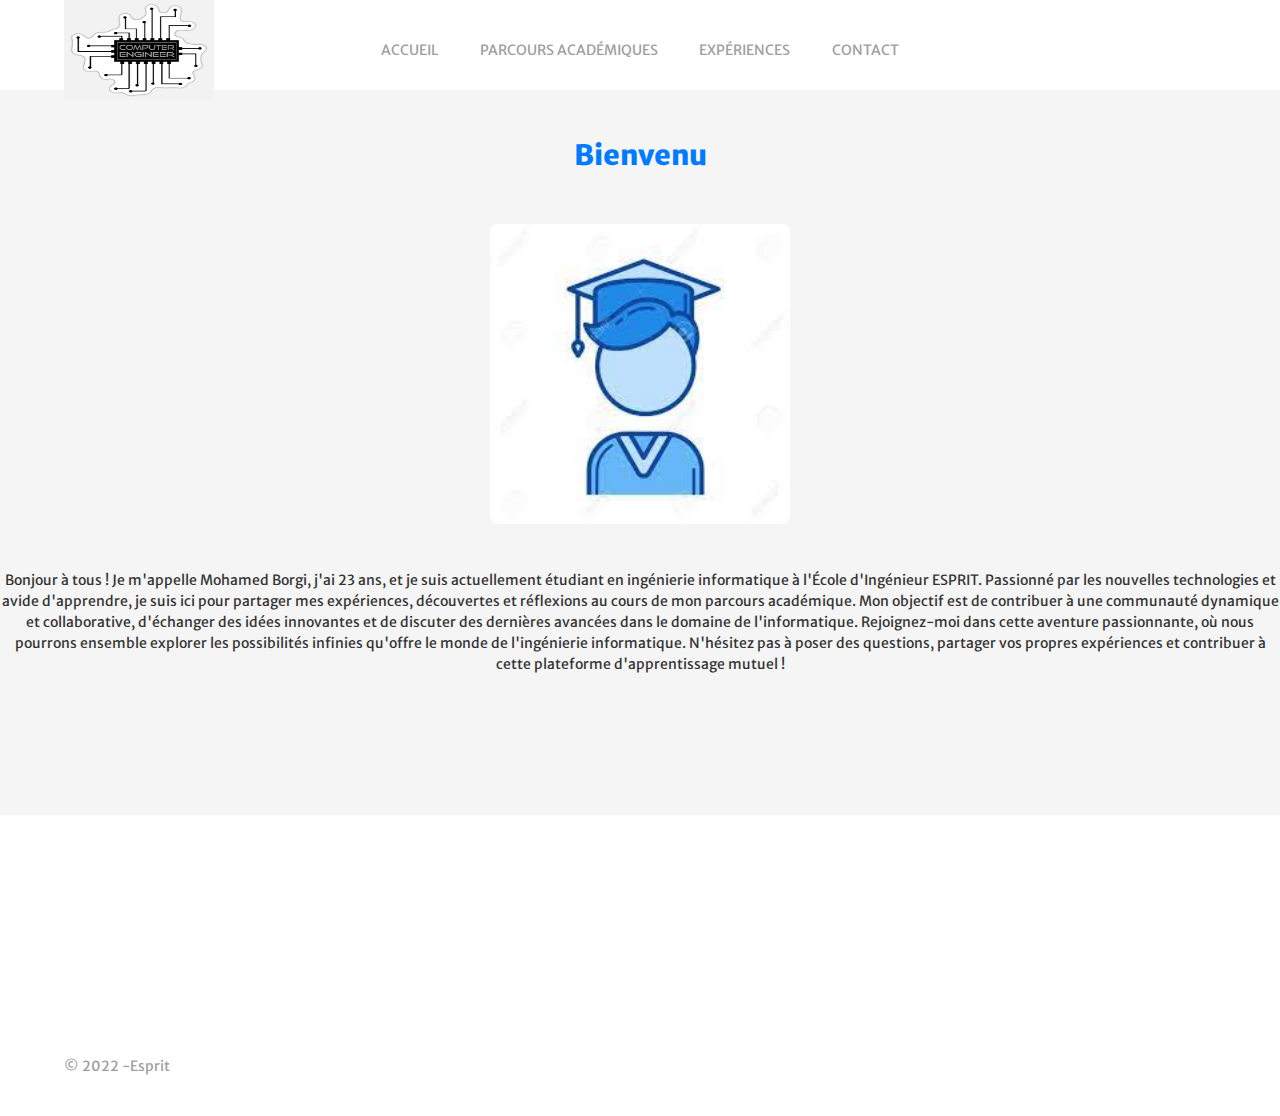
<file: index.html>
<!DOCTYPE html>
<html lang="en">
<head>
  <title>Personal</title>
  <link rel="stylesheet" href="css/main.css">
  <link rel="stylesheet" href="css/index.css">
</head>
<body>

	<!-- SECTION: Splashscreen -->
	<div class="splashscreen">
		<div class="preloader">
			<span class="preloader__text">Loading</span>
		</div>
	</div>
	<!-- END SECTION: Splashscreen -->
	
	<!-- SECTION: Intro -->
	<header class="header">
		<!-- SECTION: Navigation -->
	<div id="top" class="navigation">
		<div class="navigation__wrapper wrapper--large">
			<img src="img/logo.png" width="150" height="100">
			<nav class="navigation__container">
				<ul class="navigation__list">
					<li><a href="index.html">Accueil</a></li>
					<li><a href="parcoursAcademiques.html">Parcours académiques</a></li>
					<li><a href="experiences.html">Expériences</a></li>      			
        			<li><a href="contact.html">Contact</a>	</li>
				</ul>
			</nav>	
		</div>
	</div>
	<!-- END SECTION: Navigation -->
	</header>
	<br>
	<br>
	<br>
	<br>
	<!-- END SECTION: Intro -->
	<main role="main">
		<!-- SECTION: About -->
		<section class="about">
			<h2 class="about__heading title">Bienvenu</h2>
			<br>
			<img src="img/moi.jpg" alt="img2" width="300" height="100">
			<p>
				Bonjour à tous ! Je m'appelle Mohamed Borgi, j'ai 23 ans, et je suis actuellement étudiant en ingénierie informatique à l'École d'Ingénieur ESPRIT. Passionné par les nouvelles technologies et avide d'apprendre, je suis ici pour partager mes expériences, découvertes et réflexions au cours de mon parcours académique. Mon objectif est de contribuer à une communauté dynamique et collaborative, d'échanger des idées innovantes et de discuter des dernières avancées dans le domaine de l'informatique. Rejoignez-moi dans cette aventure passionnante, où nous pourrons ensemble explorer les possibilités infinies qu'offre le monde de l'ingénierie informatique. N'hésitez pas à poser des questions, partager vos propres expériences et contribuer à cette plateforme d'apprentissage mutuel !</p>
		</section>
		<!-- END SECTION: About -->
		<br>
		<br>
		<br>
		<br>
		<br>
		<br>
		<br>
		<br>
		<br>
	</main>
	<!-- SECTION: Footer -->
	<footer class="footer">
		<div class="footer__wrapper wrapper--large">
			<p class="footer__copyright no-margin">&copy; 2022 -Esprit</p>
			
		</div>
	</footer>
	<!-- END SECTION: Footer -->

	<script src="https://ajax.googleapis.com/ajax/libs/jquery/2.2.4/jquery.min.js"></script>
	<script src="js/functions-min.js"></script>

</body>
</html>
</file>
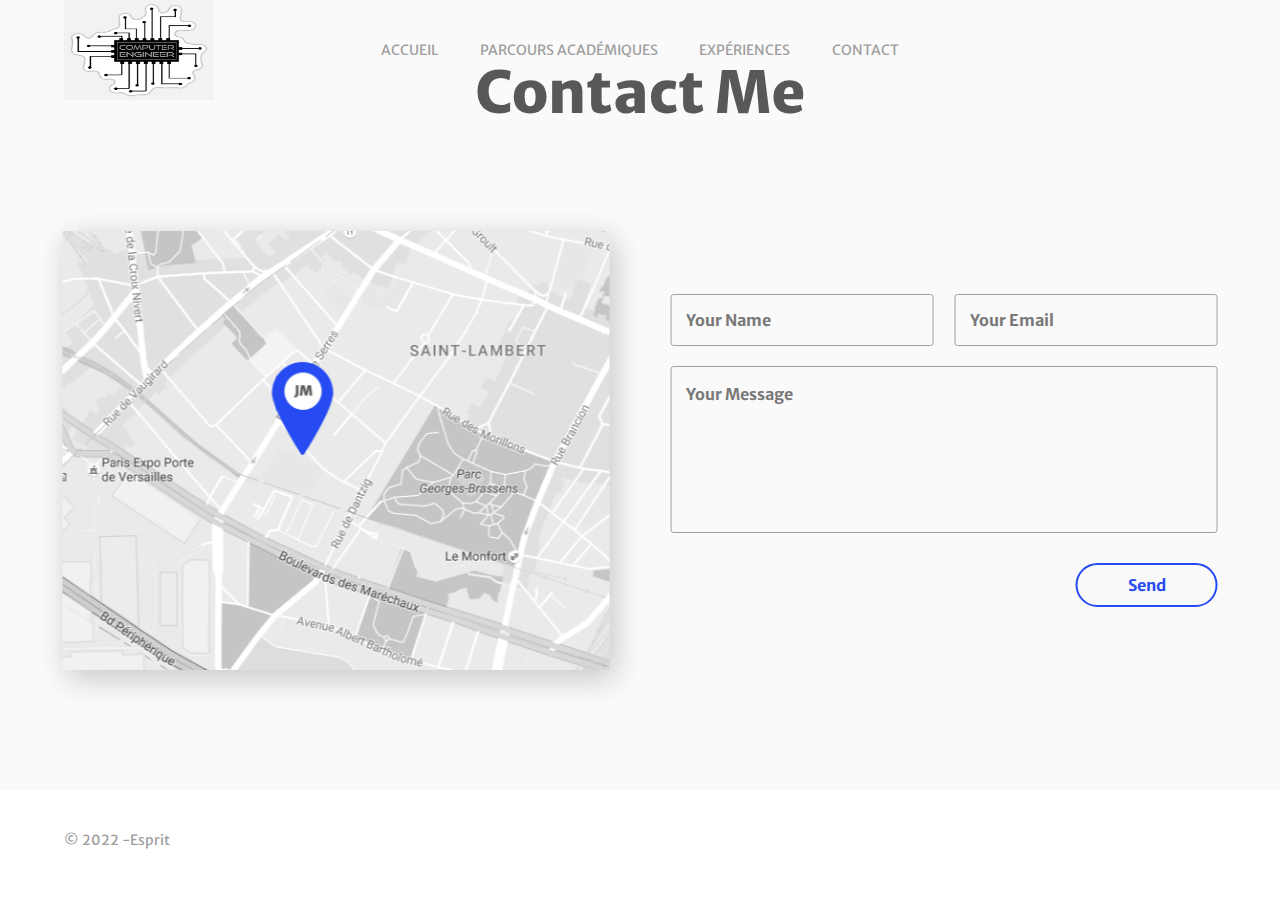
<file: contact.html>
<!DOCTYPE html>
<html lang="en">

<head>
    <title>Contact</title>
    <link rel="stylesheet" href="css/main.css">
</head>

<body>

    <!-- SECTION: Splashscreen -->
    <div class="splashscreen">
        <div class="preloader">
            <span class="preloader__text">Loading</span>
        </div>
    </div>
    <!-- END SECTION: Splashscreen -->

    <!-- SECTION: Intro -->
    <header class="header">
        <!-- SECTION: Navigation -->
        <div id="top" class="navigation">
            <div class="navigation__wrapper wrapper--large">
                <img src="img/logo.png" width="150" height="100">
                <nav class="navigation__container">
                    <ul class="navigation__list">
                        <li><a href="index.html">Accueil</a></li>
                        <li><a href="parcoursAcademiques.html">Parcours académiques</a></li>
                        <li><a href="experiences.html">Expériences</a></li>
                        <li><a href="contact.html">Contact</a> </li>
                    </ul>
                </nav>
            </div>
        </div>
        <!-- END SECTION: Navigation -->
    </header>
    <!-- END SECTION: Intro -->
    <main role="main">

        <!-- SECTION: Contact -->
        <section id="contact" class="contact">
            <h2 class="contact__heading title">Contact Me</h2>
            <div class="contact__wrapper wrapper--large">
                <div class="contact__visual">
                    <img src="img/contact-visual.png">
                </div>
                <!-- Simple form setup: formspree.io -->
                <form id="contactForm" class="contact__form">
                    <input class="contact__form-el contact__form-el--name" type="text" placeholder="Your Name"
                        spellcheck="false">
                    <input class="contact__form-el contact__form-el--email" type="email" placeholder="Your Email"
                        spellcheck="false">
                    <textarea class="contact__form-el contact__form-el--message" placeholder="Your Message"></textarea>
                    <input class="contact__form-el contact__form-el--submit" type="submit" value="Send">
                </form>
            </div>
        </section>
        <!-- END SECTION: Contact -->
    </main>
    <!-- SECTION: Footer -->
    <footer class="footer">
        <div class="footer__wrapper wrapper--large">
            <p class="footer__copyright no-margin">&copy; 2022 -Esprit</p>
        </div>
    </footer>
    <!-- END SECTION: Footer -->

    <script src="https://ajax.googleapis.com/ajax/libs/jquery/2.2.4/jquery.min.js"></script>
    <script src="js/functions-min.js"></script>
    <script src="js/contact-validation.js"></script>

</body>

</html>
</file>
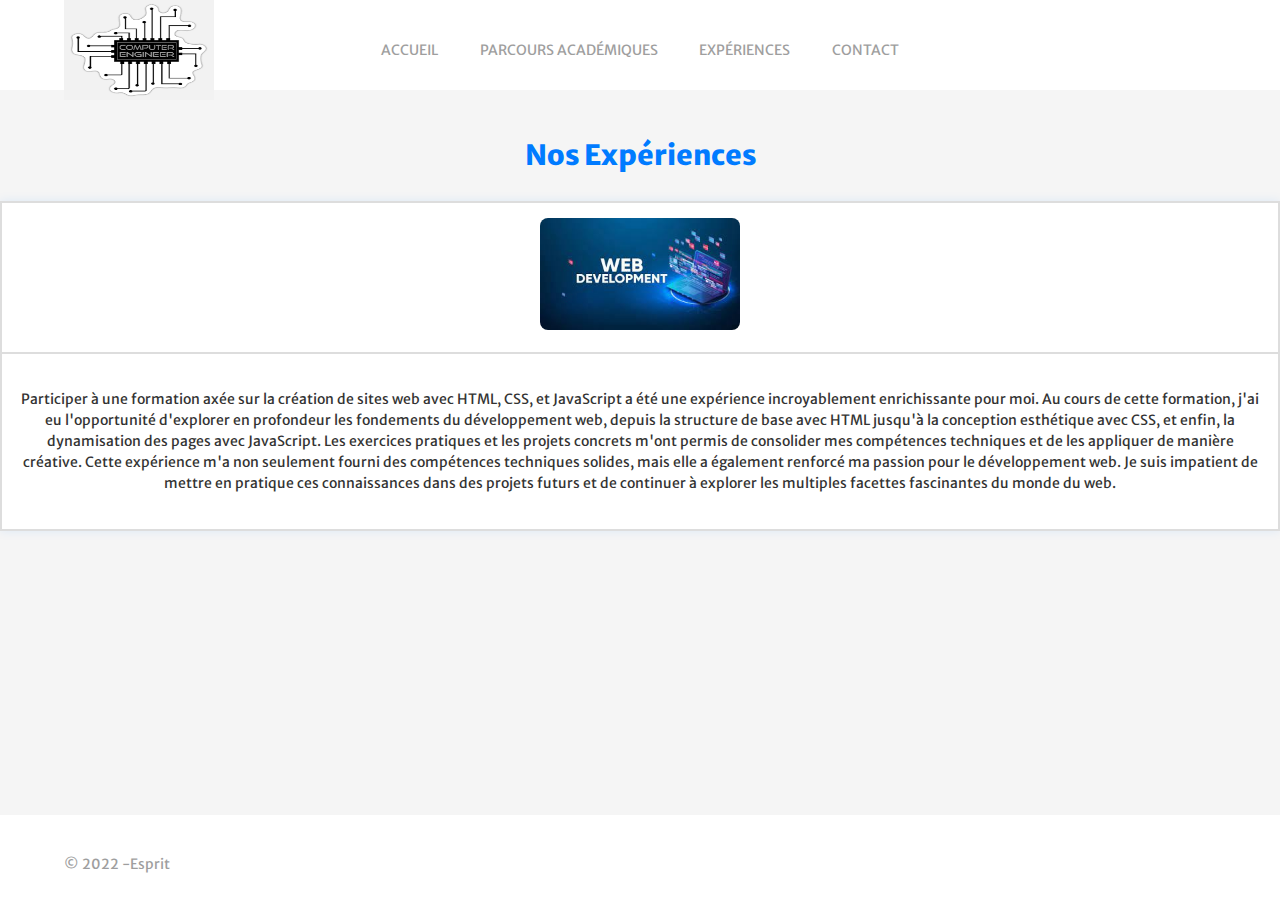
<file: experiences.html>
<!DOCTYPE html>
<html lang="en">
<head>
  <title>Expériences</title>
  <link rel="stylesheet" href="css/main.css">
  <link rel="stylesheet" href="css/experiences.css">
</head>
<body>

	<!-- SECTION: Splashscreen -->
	<div class="splashscreen">
		<div class="preloader">
			<span class="preloader__text">Loading</span>
		</div>
	</div>
	<!-- END SECTION: Splashscreen -->
	
	<!-- SECTION: Intro -->
	<header class="header">
		<!-- SECTION: Navigation -->
	<div id="top" class="navigation">
		<div class="navigation__wrapper wrapper--large">
			<img src="img/logo.png"  width="150" height="100">
			<nav class="navigation__container">
				<ul class="navigation__list">
					<li><a href="index.html">Accueil</a></li>
					<li><a href="parcoursAcademiques.html">Parcours académiques</a></li>
					<li><a href="experiences.html">Expériences</a></li>      			
        			<li><a href="contact.html">Contact</a>	</li>
				</ul>
			</nav>	
		</div>
	</div>
	<!-- END SECTION: Navigation -->
	</header>
    <br>
    <br>
    <br>
    <br>
	<!-- END SECTION: Intro -->
	<main role="main">
		<!-- SECTION: About -->
		<section class="about">
            <h2 class="about__heading title">Nos Expériences</h2>
            <table border="2">
                <tr>
                    <th><img src="img/web.jpg" alt="img2" width="200" height="100"></th>
                </tr>
                <tr>
                    
                    <td><p>Participer à une formation axée sur la création de sites web avec HTML, CSS, et JavaScript a été une expérience incroyablement enrichissante pour moi. Au cours de cette formation, j'ai eu l'opportunité d'explorer en profondeur les fondements du développement web, depuis la structure de base avec HTML jusqu'à la conception esthétique avec CSS, et enfin, la dynamisation des pages avec JavaScript. Les exercices pratiques et les projets concrets m'ont permis de consolider mes compétences techniques et de les appliquer de manière créative. Cette expérience m'a non seulement fourni des compétences techniques solides, mais elle a également renforcé ma passion pour le développement web. Je suis impatient de mettre en pratique ces connaissances dans des projets futurs et de continuer à explorer les multiples facettes fascinantes du monde du web.</p></td>
                </tr>
            </table>
		</section>
		<!-- END SECTION: About -->
		</main>
	<!-- SECTION: Footer -->
	<footer class="footer">
		<div class="footer__wrapper wrapper--large">
			<p class="footer__copyright no-margin">&copy; 2022 -Esprit</p>
			
		</div>
	</footer>
	<!-- END SECTION: Footer -->

	<script src="https://ajax.googleapis.com/ajax/libs/jquery/2.2.4/jquery.min.js"></script>
	<script src="js/functions-min.js"></script>

</body>
</html>
</file>
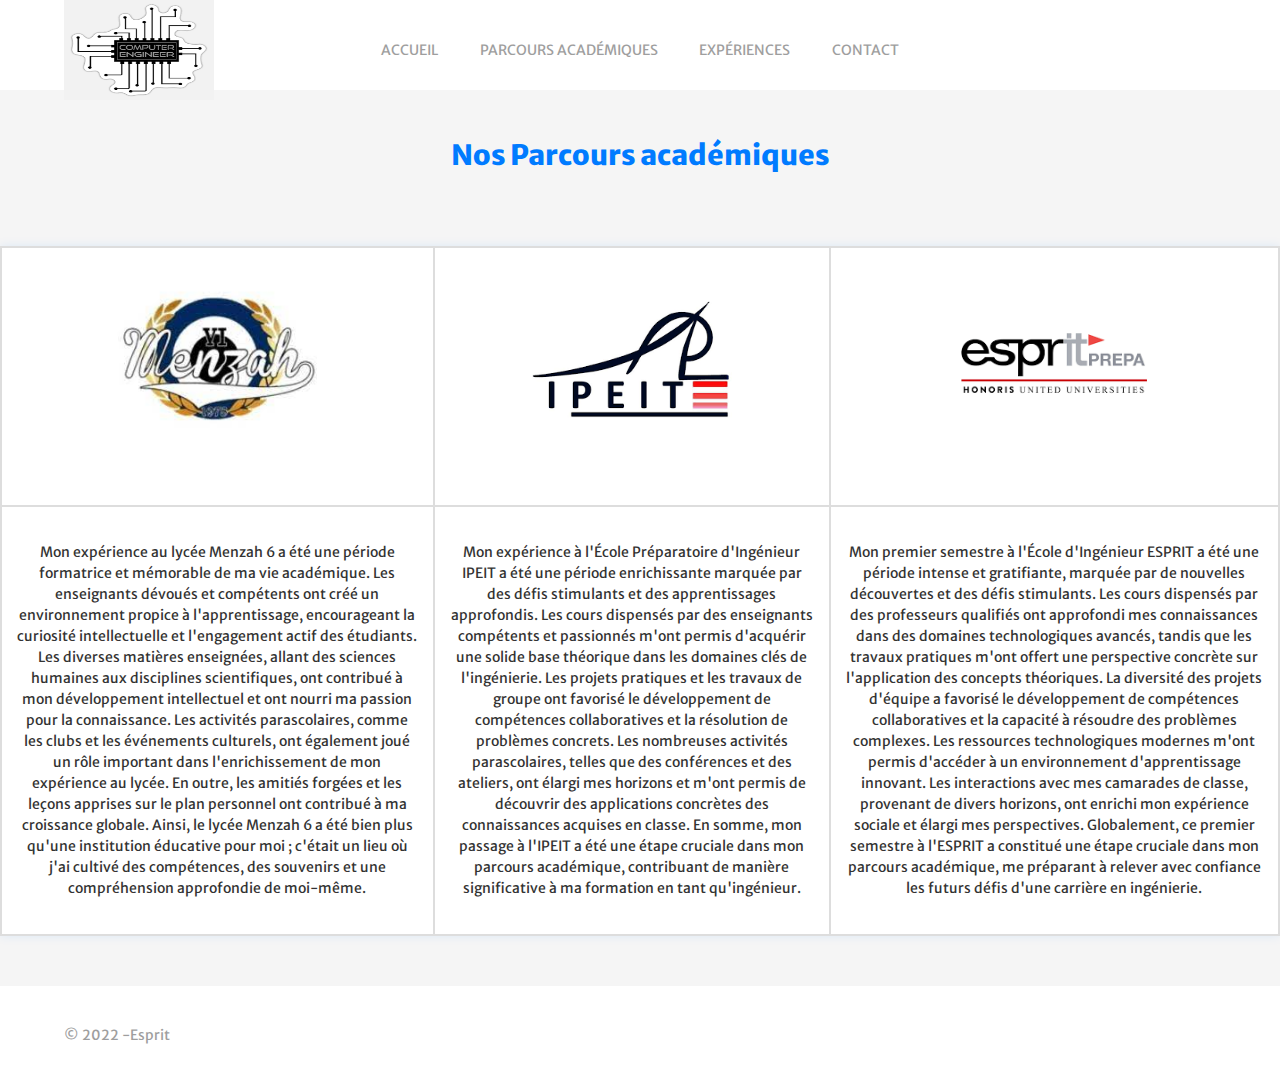
<file: parcoursAcademiques.html>
<!DOCTYPE html>
<html lang="en">
<head>
  <title>Parcours Academiques</title>
  <link rel="stylesheet" href="css/main.css">
  <link rel="stylesheet" href="css/parcoursAcademiques.css">
</head>
<body>

	<!-- SECTION: Splashscreen -->
	<div class="splashscreen">
		<div class="preloader">
			<span class="preloader__text">Loading</span>
		</div>
	</div>
	<!-- END SECTION: Splashscreen -->
	
	<!-- SECTION: Intro -->
	<header class="header">
		<!-- SECTION: Navigation -->
	<div id="top" class="navigation">
		<div class="navigation__wrapper wrapper--large">
			<img src="img/logo.png"  width="150" height="100">
			<nav class="navigation__container">
				<ul class="navigation__list">
					<li><a href="index.html">Accueil</a></li>
					<li><a href="parcoursAcademiques.html">Parcours académiques</a></li>
					<li><a href="experiences.html">Expériences</a></li>      			
        			<li><a href="contact.html">Contact</a>	</li>
				</ul>
			</nav>	
		</div>
	</div>
	<!-- END SECTION: Navigation -->
	</header>
	<!-- END SECTION: Intro -->
	<br>
    <br>
    <br>
    <br>
	<main role="main">
		<section id="work" class="work">
			<h2 class="work__heading title">Nos Parcours académiques</h2>

        <br>
		<br>
		<table>
            <tr>
                <th><img src="img/menzah6.jpg" alt="img1" width="200" height="100"></th>
                <th><img src="img/ipeit.png" alt="img2" width="200" height="100"></th>
                <th><img src="img/esprit.png" alt="img3" width="200" height="100"></th>
            </tr>
            <tr>
                <td><p>Mon expérience au lycée Menzah 6 a été une période formatrice et mémorable de ma vie académique. Les enseignants dévoués et compétents ont créé un environnement propice à l'apprentissage, encourageant la curiosité intellectuelle et l'engagement actif des étudiants. Les diverses matières enseignées, allant des sciences humaines aux disciplines scientifiques, ont contribué à mon développement intellectuel et ont nourri ma passion pour la connaissance. Les activités parascolaires, comme les clubs et les événements culturels, ont également joué un rôle important dans l'enrichissement de mon expérience au lycée. En outre, les amitiés forgées et les leçons apprises sur le plan personnel ont contribué à ma croissance globale. Ainsi, le lycée Menzah 6 a été bien plus qu'une institution éducative pour moi ; c'était un lieu où j'ai cultivé des compétences, des souvenirs et une compréhension approfondie de moi-même.</p></td>
                <td><p>Mon expérience à l'École Préparatoire d'Ingénieur IPEIT a été une période enrichissante marquée par des défis stimulants et des apprentissages approfondis. Les cours dispensés par des enseignants compétents et passionnés m'ont permis d'acquérir une solide base théorique dans les domaines clés de l'ingénierie. Les projets pratiques et les travaux de groupe ont favorisé le développement de compétences collaboratives et la résolution de problèmes concrets. Les nombreuses activités parascolaires, telles que des conférences et des ateliers, ont élargi mes horizons et m'ont permis de découvrir des applications concrètes des connaissances acquises en classe. En somme, mon passage à l'IPEIT a été une étape cruciale dans mon parcours académique, contribuant de manière significative à ma formation en tant qu'ingénieur.</p></td>
                <td><p>Mon premier semestre à l'École d'Ingénieur ESPRIT a été une période intense et gratifiante, marquée par de nouvelles découvertes et des défis stimulants. Les cours dispensés par des professeurs qualifiés ont approfondi mes connaissances dans des domaines technologiques avancés, tandis que les travaux pratiques m'ont offert une perspective concrète sur l'application des concepts théoriques. La diversité des projets d'équipe a favorisé le développement de compétences collaboratives et la capacité à résoudre des problèmes complexes. Les ressources technologiques modernes m'ont permis d'accéder à un environnement d'apprentissage innovant. Les interactions avec mes camarades de classe, provenant de divers horizons, ont enrichi mon expérience sociale et élargi mes perspectives. Globalement, ce premier semestre à l'ESPRIT a constitué une étape cruciale dans mon parcours académique, me préparant à relever avec confiance les futurs défis d'une carrière en ingénierie.</p></td>

            </tr>
        </table>
		</section>
		<!-- END SECTION: About -->
		</main>
	<!-- SECTION: Footer -->
	<footer class="footer">
		<div class="footer__wrapper wrapper--large">
			<p class="footer__copyright no-margin">&copy; 2022 -Esprit</p>
			
		</div>
	</footer>
	<!-- END SECTION: Footer -->

	<script src="https://ajax.googleapis.com/ajax/libs/jquery/2.2.4/jquery.min.js"></script>
	<script src="js/functions-min.js"></script>

</body>
</html>
</file>
<file: css/index.css>
.about {
    text-align: center;
    padding: 50px 0;
    background-color: #f5f5f5;
}

.about__heading {
    color: #007BFF;
    font-size: 2em;
    margin-bottom: 30px;
}

.about img {
    max-width: 100%;
    height: auto;
    border-radius: 8px;
    margin-bottom: 20px;
}

.about p {
    margin-top: 20px;
    line-height: 1.5;
    color: #333;
}
</file>
<file: css/experiences.css>
.about {
    text-align: center;
    padding: 50px 0;
    background-color: #f5f5f5;
}

.about__heading {
    color: #007BFF;
    font-size: 2em;
    margin-bottom: 30px;
}


.about table {
    margin: 0 auto;
    border-collapse: collapse;
    background-color: #fff;
    box-shadow: 0 0 10px rgba(0, 123, 255, 0.1);
}

.about th, .about td {
    padding: 15px;
    border: 2px solid #ddd;
}

.about img {
    max-width: 100%;
    height: auto;
    border-radius: 8px;
}


.about p {
    margin-top: 20px;
    line-height: 1.5;
    color: #333;
}
</file>
<file: css/parcoursAcademiques.css>
.work {
    text-align: center;
    padding: 50px 0;
    background-color: #f5f5f5;
}

.work__heading {
    color: #007BFF;
    font-size: 2em;
    margin-bottom: 30px;
}


.work table {
    margin: 0 auto;
    border-collapse: collapse;
    background-color: #fff;
    box-shadow: 0 0 10px rgba(0, 123, 255, 0.1);
}

.work th, .work td {
    padding: 15px;
    border: 2px solid #ddd;
}

.work img {
    max-width: 100%;
    height: auto;
    border-radius: 8px;
    margin-bottom: 20px;
}


.work p {
    margin-top: 20px;
    line-height: 1.5;
    color: #333;
}
</file>
<file: css/main.css>
/*! normalize.css v3.0.2 | MIT License | git.io/normalize */@import 'https://fonts.googleapis.com/css?family=Allura|Merriweather+Sans:400,700,800';html{font-family:sans-serif;-ms-text-size-adjust:100%;-webkit-text-size-adjust:100%}body{margin:0}article,aside,details,figcaption,figure,footer,header,hgroup,main,menu,nav,section,summary{display:block}audio,canvas,progress,video{display:inline-block;vertical-align:baseline}audio:not([controls]){display:none;height:0}[hidden],template{display:none}a{background-color:transparent}a:active,a:hover{outline:0}abbr[title]{border-bottom:1px dotted}b,strong{font-weight:bold}dfn{font-style:italic}h1{font-size:2em;margin:0.67em 0}mark{background:#ff0;color:#000}small{font-size:80%}sub,sup{font-size:75%;line-height:0;position:relative;vertical-align:baseline}sup{top:-0.5em}sub{bottom:-0.25em}img{border:0}svg:not(:root){overflow:hidden}figure{margin:1em 40px}hr{box-sizing:content-box;height:0}pre{overflow:auto}code,kbd,pre,samp{font-family:monospace, monospace;font-size:1em}button,input,optgroup,select,textarea{color:inherit;font:inherit;margin:0}button{overflow:visible}button,select{text-transform:none}button,html input[type="button"],input[type="reset"],input[type="submit"]{-webkit-appearance:button;cursor:pointer}button[disabled],html input[disabled]{cursor:default}button::-moz-focus-inner,input::-moz-focus-inner{border:0;padding:0}input{line-height:normal}input[type="checkbox"],input[type="radio"]{box-sizing:border-box;padding:0}input[type="number"]::-webkit-inner-spin-button,input[type="number"]::-webkit-outer-spin-button{height:auto}input[type="search"]{-webkit-appearance:textfield;box-sizing:content-box}input[type="search"]::-webkit-search-cancel-button,input[type="search"]::-webkit-search-decoration{-webkit-appearance:none}fieldset{border:1px solid #c0c0c0;margin:0 2px;padding:0.35em 0.625em 0.75em}legend{border:0;padding:0}textarea{overflow:auto}optgroup{font-weight:bold}table{border-collapse:collapse;border-spacing:0}td,th{padding:0}body{background-color:#fff;font-size:14px;line-height:1.6;font-family:"Merriweather Sans",sans-serif;color:#9e9e9e;-webkit-font-smoothing:antialiased;-webkit-text-size-adjust:100%;overflow-x:hidden}.gigantic,.huge,.large,.bigger,.big,h1,h2,h3,h4,h5,h6{color:#222;font-weight:bold}.gigantic{font-size:110px;line-height:1.09;letter-spacing:-2px}.huge,h1{font-size:68px;line-height:1.05;letter-spacing:-1px}.large,h2{font-size:42px;line-height:1.14}.bigger,h3{font-size:26px;line-height:1.38}.big,h4{font-size:22px;line-height:1.38}.small,small{font-size:10px;line-height:1.2}p{margin:0 0 20px 0}em{font-style:italic}strong{font-weight:bold}hr{border:solid #ddd;border-width:1px 0 0;clear:both;margin:10px 0 30px;height:0}::-moz-selection{background:#FFF498}::selection{background:#FFF498}img::-moz-selection{background:transparent}img::selection{background:transparent}body{-webkit-tap-highlight-color:#FFF498}.no-margin{margin:0}.no-padding{padding:0}a{display:inline-block;color:#2046f2;text-decoration:none}ul,ol{margin:0;padding:0;list-style:none}input,textarea{outline:none}.bold{font-weight:700}.italic{font-style:italic}.wrapper,.wrapper--small,.wrapper--large{position:relative;max-width:90%;height:100%;margin:0 auto}.wrapper--small{width:980px}.wrapper--large{width:1170px}.splashscreen{position:fixed;top:0;left:0;display:-webkit-box;display:-webkit-flex;display:-ms-flexbox;display:flex;width:100%;height:100%;-webkit-box-align:center;-webkit-align-items:center;-ms-flex-align:center;align-items:center;-webkit-box-pack:center;-webkit-justify-content:center;-ms-flex-pack:center;justify-content:center;background-color:#fff;z-index:100;-webkit-transition:opacity .4s .4s;transition:opacity .4s .4s}.splashscreen--is-hidden{opacity:0}.splashscreen--is-hidden .preloader{opacity:0}.preloader{position:relative;width:200px;height:150px;-webkit-transition:opacity .4s;transition:opacity .4s}.preloader::before{content:"";position:absolute;top:0;left:0;right:45px;bottom:0;border:10px solid #2046f2;-webkit-animation:fadeInOut 1.6s linear infinite;animation:fadeInOut 1.6s linear infinite}.preloader__text{position:absolute;top:50%;right:0;-webkit-transform:translateY(-50%);transform:translateY(-50%);padding:10px 0;color:#585858;font-size:32px;font-weight:800;background-color:#fff}.logo{color:#585858;font-size:34px;font-weight:800;text-transform:uppercase}.transform-link{font-weight:700}.transform-link::after{content:"";display:block;width:100%;height:1px;background-color:#2046f2;-webkit-transition:-webkit-transform .2s ease-out;transition:-webkit-transform .2s ease-out;transition:transform .2s ease-out;transition:transform .2s ease-out, -webkit-transform .2s ease-out}.transform-link:hover::after{-webkit-transform:translateY(3px) scaleY(3);transform:translateY(3px) scaleY(3)}.button,button,input[type="submit"],input[type="reset"],input[type="button"]{display:inline-block;padding:5px 25px;color:#2046f2;font-weight:700;text-decoration:none;background-color:transparent;border-radius:25px;border:2px solid #2046f2;cursor:pointer;-webkit-transition:.2s all ease-in-out;transition:.2s all ease-in-out}.button:hover,.button:active,.button:focus,button:hover,button:active,button:focus,input[type="submit"]:hover,input[type="submit"]:active,input[type="submit"]:focus,input[type="reset"]:hover,input[type="reset"]:active,input[type="reset"]:focus,input[type="button"]:hover,input[type="button"]:active,input[type="button"]:focus{color:#6882f6;border-color:#6882f6}.blurb--framed{padding:15px 0;background-color:#fafafa}.blurb__heading{margin:0 0 15px 0;color:#585858;font-size:58px;font-weight:800}.blurb__copy{font-weight:700}.blurb__copy--tight{max-width:300px}.title{margin:0 0 45px 0;color:#585858;font-size:58px;font-weight:800;text-align:center}@-webkit-keyframes fadeInOut{0%{opacity:1}50%{opacity:.5}100%{opacity:1}}@keyframes fadeInOut{0%{opacity:1}50%{opacity:.5}100%{opacity:1}}@-webkit-keyframes scrollDown{0%{-webkit-transform:translate(-12px, 0px);transform:translate(-12px, 0px);opacity:0}75%{-webkit-transform:translate(-12px, 45px);transform:translate(-12px, 45px);opacity:1}100%{-webkit-transform:translate(-12px, 45px);transform:translate(-12px, 45px);opacity:0}}@keyframes scrollDown{0%{-webkit-transform:translate(-12px, 0px);transform:translate(-12px, 0px);opacity:0}75%{-webkit-transform:translate(-12px, 45px);transform:translate(-12px, 45px);opacity:1}100%{-webkit-transform:translate(-12px, 45px);transform:translate(-12px, 45px);opacity:0}}@-webkit-keyframes scaleUp{0%{-webkit-transform:scale(.95);transform:scale(.95)}100%{-webkit-transform:scale(1);transform:scale(1)}}@keyframes scaleUp{0%{-webkit-transform:scale(.95);transform:scale(.95)}100%{-webkit-transform:scale(1);transform:scale(1)}}.navigation{position:absolute;width:100%;height:100px;z-index:10}.navigation__wrapper{display:-webkit-box;display:-webkit-flex;display:-ms-flexbox;display:flex;-webkit-box-align:center;-webkit-align-items:center;-ms-flex-align:center;align-items:center;-webkit-box-pack:justify;-webkit-justify-content:space-between;-ms-flex-pack:justify;justify-content:space-between}.navigation__container{position:absolute;top:50%;left:50%;-webkit-transform:translate(-50%, -50%);transform:translate(-50%, -50%);width:45%}.navigation__list{display:-webkit-box;display:-webkit-flex;display:-ms-flexbox;display:flex;-webkit-box-pack:justify;-webkit-justify-content:space-between;-ms-flex-pack:justify;justify-content:space-between}.navigation__list>li a{color:#9e9e9e;text-transform:uppercase;-webkit-transition:color .2s ease-in-out;transition:color .2s ease-in-out}.navigation__list>li a:hover{color:#787878}.navigation__burger{display:none}@media (max-width: 991px){.navigation__cta{display:none}.navigation__container{position:fixed;top:0;left:0;-webkit-transform:translate(0, 0);transform:translate(0, 0);display:-webkit-box;display:-webkit-flex;display:-ms-flexbox;display:flex;width:100%;height:100%;-webkit-box-align:center;-webkit-align-items:center;-ms-flex-align:center;align-items:center;-webkit-box-pack:center;-webkit-justify-content:center;-ms-flex-pack:center;justify-content:center;background-color:#fff;opacity:0;visibility:hidden;-webkit-transition:visibility 0s .4s,opacity .4s;transition:visibility 0s .4s,opacity .4s}.navigation__container--is-open{opacity:1;visibility:visible;-webkit-transition:visibility 0s,opacity .4s;transition:visibility 0s,opacity .4s}.navigation__container--is-open .navigation__list>li:nth-child(1) a{-webkit-transition:color .2s ease-in-out,-webkit-transform .2s .4s;transition:color .2s ease-in-out,-webkit-transform .2s .4s;transition:transform .2s .4s,color .2s ease-in-out;transition:transform .2s .4s,color .2s ease-in-out,-webkit-transform .2s .4s}.navigation__container--is-open .navigation__list>li:nth-child(2) a{-webkit-transition:color .2s ease-in-out,-webkit-transform .2s .6s;transition:color .2s ease-in-out,-webkit-transform .2s .6s;transition:transform .2s .6s,color .2s ease-in-out;transition:transform .2s .6s,color .2s ease-in-out,-webkit-transform .2s .6s}.navigation__container--is-open .navigation__list>li:nth-child(3) a{-webkit-transition:color .2s ease-in-out,-webkit-transform .2s .8s;transition:color .2s ease-in-out,-webkit-transform .2s .8s;transition:transform .2s .8s,color .2s ease-in-out;transition:transform .2s .8s,color .2s ease-in-out,-webkit-transform .2s .8s}.navigation__container--is-open .navigation__list>li:nth-child(4) a{-webkit-transition:color .2s ease-in-out,-webkit-transform .2s 1s;transition:color .2s ease-in-out,-webkit-transform .2s 1s;transition:transform .2s 1s,color .2s ease-in-out;transition:transform .2s 1s,color .2s ease-in-out,-webkit-transform .2s 1s}.navigation__container--is-open .navigation__list>li a{-webkit-transform:translateY(0);transform:translateY(0)}.navigation__container--is-open .navigation__list>li a:hover{color:#c4c4c4}.navigation__list{height:250px;-webkit-box-orient:vertical;-webkit-box-direction:normal;-webkit-flex-direction:column;-ms-flex-direction:column;flex-direction:column;-webkit-box-align:center;-webkit-align-items:center;-ms-flex-align:center;-ms-grid-row-align:center;align-items:center}.navigation__list>li{overflow:hidden}.navigation__list>li a{-webkit-transform:translateY(100%);transform:translateY(100%);color:#585858;font-weight:700;-webkit-transition:-webkit-transform 0s .4s;transition:-webkit-transform 0s .4s;transition:transform 0s .4s;transition:transform 0s .4s, -webkit-transform 0s .4s}.navigation__burger{position:relative;display:-webkit-box;display:-webkit-flex;display:-ms-flexbox;display:flex;width:35px;height:27px;-webkit-box-orient:vertical;-webkit-box-direction:normal;-webkit-flex-direction:column;-ms-flex-direction:column;flex-direction:column;-webkit-box-pack:justify;-webkit-justify-content:space-between;-ms-flex-pack:justify;justify-content:space-between;cursor:pointer}.navigation__burger--is-open .navigation__burger-el{-webkit-transition:opacity .2s,-webkit-transform .4s;transition:opacity .2s,-webkit-transform .4s;transition:transform .4s,opacity .2s;transition:transform .4s,opacity .2s,-webkit-transform .4s}.navigation__burger--is-open .navigation__burger-el--top{-webkit-transform:rotate(45deg);transform:rotate(45deg)}.navigation__burger--is-open .navigation__burger-el--bottom{-webkit-transform:rotate(-45deg);transform:rotate(-45deg)}.navigation__burger--is-open .navigation__burger-el--middle{opacity:0}.navigation__burger-el{display:block;width:100%;height:3px;background-color:#585858;-webkit-transition:opacity .2s .2s,-webkit-transform .4s;transition:opacity .2s .2s,-webkit-transform .4s;transition:transform .4s,opacity .2s .2s;transition:transform .4s,opacity .2s .2s,-webkit-transform .4s}.navigation__burger-el--top{-webkit-transform-origin:left top;transform-origin:left top}.navigation__burger-el--bottom{-webkit-transform-origin:left bottom;transform-origin:left bottom}}.scroll-lock{position:fixed;width:100%;height:100%;overflow:hidden}.introduction{position:relative;display:-webkit-box;display:-webkit-flex;display:-ms-flexbox;display:flex;width:100%;height:100vh;-webkit-box-align:center;-webkit-align-items:center;-ms-flex-align:center;align-items:center;-webkit-box-pack:center;-webkit-justify-content:center;-ms-flex-pack:center;justify-content:center}.introduction::before{content:"JM";position:absolute;top:50%;left:50%;-webkit-transform:translate(-50%, -50%);transform:translate(-50%, -50%);font-size:40vw;font-weight:800;opacity:.05}.introduction__content{color:#9e9e9e;font-size:16px;font-weight:800}.introduction__content-el{display:block}.introduction__content-el--name{-webkit-transform:translateX(-30px);transform:translateX(-30px);opacity:0}.introduction__content-el--description{-webkit-transform:matrix(1.0110731102, 0, 0, 1.0110731102, 0, 0);transform:matrix(1.0110731102, 0, 0, 1.0110731102, 0, 0);margin:10px 0;color:#fff;font-size:16vw;text-align:center;text-transform:uppercase;text-shadow:10px 18px 35px rgba(88,88,88,0.23)}.introduction__content-el--job{-webkit-transform:translateX(30px);transform:translateX(30px);text-align:right;opacity:0}.introduction__arrow{position:absolute;bottom:10%;left:50%;-webkit-transform:translate(-12px, 0px);transform:translate(-12px, 0px);width:24px;fill:#2046f2;-webkit-animation:scrollDown 1.6s infinite;animation:scrollDown 1.6s infinite}@media (min-width: 1440px){.introduction::before{font-size:576px}.introduction__content-el--description{font-size:230px}}@media (max-height: 540px){.introduction__arrow{-webkit-animation:none;animation:none}}.about{position:relative;width:100%;height:625px;background-color:#fafafa}.about__wrapper{display:-webkit-box;display:-webkit-flex;display:-ms-flexbox;display:flex;-webkit-box-align:center;-webkit-align-items:center;-ms-flex-align:center;align-items:center;-webkit-box-pack:end;-webkit-justify-content:flex-end;-ms-flex-pack:end;justify-content:flex-end}.about__wrapper::before{content:"";position:absolute;top:45px;left:0;right:120px;bottom:45px;border:10px solid #2046f2}.about__visual{position:absolute;left:45px;bottom:0;z-index:2}.about__content{position:relative;z-index:1}.about__content-signature{position:absolute;bottom:-175px;left:0;font-size:30px;font-family:"Allura",cursive}@media (max-width: 991px){.about{padding:60px 0}.about__wrapper{-webkit-box-align:start;-webkit-align-items:flex-start;-ms-flex-align:start;-ms-grid-row-align:flex-start;align-items:flex-start;-webkit-box-pack:center;-webkit-justify-content:center;-ms-flex-pack:center;justify-content:center}.about__wrapper::before{right:0;bottom:0}.about__visual{bottom:-60px;left:50%;-webkit-transform:translateX(-50%);transform:translateX(-50%)}.about__content{text-align:center}.about__content-blurb{padding:0 15px}.about__content-blurb h2{font-size:48px}.about__content-blurb p{margin-bottom:10px}.about__content-signature{position:static;font-size:24px}}@media (max-width: 767px){.about{height:540px}.about__visual{width:335px}.about__content-blurb h2{font-size:32px}}@media (max-width: 480px){.about{height:480px}.about__wrapper::before{display:none}.about__visual{width:290px;max-width:100%}}.app-design{position:relative;width:100%;padding:180px 0;overflow:hidden}.app-design__visual{position:absolute;top:35px;left:45%;width:1036px;height:659px;margin:0;background-image:url("../img/app-design-visual.png");background-position:center;background-size:100%;background-repeat:no-repeat}@media (max-width: 991px){.app-design__content h2{font-size:48px}.app-design__visual{width:922px;height:586px}}@media (max-width: 767px){.app-design{height:400px;padding:60px 0}.app-design__content{text-align:center}.app-design__content h2{font-size:32px}.app-design__content h2 br{display:none}.app-design__content p{margin:0 auto 20px auto}.app-design__visual{top:auto;left:50%;bottom:-175px;-webkit-transform:translateX(-50%);transform:translateX(-50%);width:679px;height:439px}}@media (max-width: 480px){.app-design__visual{bottom:-100px;width:576px;height:366px}}.web-design{position:relative;width:100%;padding:200px 0;background-color:#fafafa;overflow:hidden}.web-design__wrapper{display:-webkit-box;display:-webkit-flex;display:-ms-flexbox;display:flex;-webkit-box-pack:end;-webkit-justify-content:flex-end;-ms-flex-pack:end;justify-content:flex-end}.web-design__visual{position:absolute;top:50%;right:52%;-webkit-transform:translateY(-45%);transform:translateY(-45%);width:828px;height:581px;margin:0;background-image:url("../img/web-design-visual.png");background-position:center;background-size:100%;background-repeat:no-repeat}@media (max-width: 991px){.web-design__content h2{font-size:48px}.web-design__visual{right:45%;width:741px;height:520px}}@media (max-width: 767px){.web-design{height:525px;padding:60px 0}.web-design__wrapper{-webkit-box-pack:center;-webkit-justify-content:center;-ms-flex-pack:center;justify-content:center}.web-design__content{text-align:center}.web-design__content h2{font-size:32px}.web-design__content h2 br{display:none}.web-design__visual{top:auto;right:auto;left:50%;bottom:0;-webkit-transform:translateX(-50%);transform:translateX(-50%);width:523px;height:376px}}@media (max-width: 480px){.web-design{height:425px}.web-design__visual{width:392px;height:275px}}.work{position:relative;width:100%;padding:120px 0 60px 0;background-color:#fafafa}.work__list{position:relative;padding:60px 0}.work__list::before{content:"";position:absolute;top:0;left:175px;right:125px;bottom:0;border:10px solid #2046f2}.work__list-el{display:none}.work__list-el--is-active{display:-webkit-box;display:-webkit-flex;display:-ms-flexbox;display:flex;-webkit-box-align:center;-webkit-align-items:center;-ms-flex-align:center;align-items:center;-webkit-box-pack:justify;-webkit-justify-content:space-between;-ms-flex-pack:justify;justify-content:space-between}.work__list-el--is-active .work__content-blurb h3,.work__list-el--is-active .work__content-blurb p{-webkit-animation:scaleUp .6s;animation:scaleUp .6s}.work__list-el--is-active .work__visual{-webkit-animation:scaleUp .6s;animation:scaleUp .6s}.work__content{position:relative;width:42.5%;z-index:1}.work__content-blurb h3{font-size:54px}.work__content-blurb p{max-width:350px}.work__visual{position:relative;width:52.5%;box-shadow:5px 8px 30px 1px rgba(0,0,0,0.21);z-index:2}.work__visual img{display:block;width:100%}.work__navigation{display:-webkit-box;display:-webkit-flex;display:-ms-flexbox;display:flex;width:100px;-webkit-box-pack:justify;-webkit-justify-content:space-between;-ms-flex-pack:justify;justify-content:space-between;margin:45px auto 0 auto}.work__navigation-el{display:block;width:12px;height:12px;background-color:#e0e0e0;border-radius:50%;cursor:pointer}.work__navigation-el--is-active{background-color:transparent;box-shadow:0 0 0 2px #585858}@media (max-width: 991px){.work{padding:90px 0 60px 0}.work__heading{font-size:48px}.work__list{padding:0}.work__list::before{top:45px;left:0;right:0;bottom:45px}.work__list-el--is-active{-webkit-box-orient:vertical;-webkit-box-direction:normal;-webkit-flex-direction:column;-ms-flex-direction:column;flex-direction:column}.work__content{width:auto;max-width:100%;margin-bottom:45px;text-align:center}.work__content-blurb{padding:0 15px}.work__content-blurb h3{font-size:42px}.work__content-blurb p{max-width:300px}.work__visual{width:600px;max-width:75%}}@media (max-width: 767px){.work__heading{font-size:32px}.work__content-blurb h3{font-size:30px}}@media (max-width: 480px){.work__list::before{display:none}.work__visual{max-width:100%}}.blog{position:relative;padding:60px 0}.blog__wrapper{display:-webkit-box;display:-webkit-flex;display:-ms-flexbox;display:flex;-webkit-box-pack:justify;-webkit-justify-content:space-between;-ms-flex-pack:justify;justify-content:space-between}.blog__post{width:33.33%;margin-right:30px}.blog__post:last-child{margin-right:0}.blog__post-thumbnail{width:100%;box-shadow:5px 8px 30px 1px rgba(0,0,0,0.21)}.blog__post-thumbnail img{display:block;width:100%}.blog__post-excerpt h3{color:#585858;font-size:24px}.blog__view-more{margin-top:90px;text-align:center}.blog__view-more--el{padding:8px 30px}@media (max-width: 991px){.blog__heading{font-size:48px}.blog__wrapper{-webkit-box-orient:vertical;-webkit-box-direction:normal;-webkit-flex-direction:column;-ms-flex-direction:column;flex-direction:column;-webkit-box-align:center;-webkit-align-items:center;-ms-flex-align:center;-ms-grid-row-align:center;align-items:center}.blog__post{width:450px;max-width:100%;margin:0 0 45px 0}.blog__post:last-child{margin-bottom:0}.blog__post-excerpt{text-align:center}.blog__post-excerpt h3{margin-bottom:10px}}@media (max-width: 767px){.blog__heading{font-size:32px}}.contact{position:relative;padding:60px 0;background-color:#fafafa}.contact__wrapper{display:-webkit-box;display:-webkit-flex;display:-ms-flexbox;display:flex;-webkit-box-align:center;-webkit-align-items:center;-ms-flex-align:center;align-items:center;-webkit-box-pack:justify;-webkit-justify-content:space-between;-ms-flex-pack:justify;justify-content:space-between;padding:60px 0}.contact__wrapper::before{content:"";position:absolute;top:0;left:75px;right:75px;bottom:0;border:10px solid #2046f2}.contact__visual{position:relative;width:47.5%;box-shadow:5px 8px 30px 1px rgba(0,0,0,0.21);z-index:2}.contact__visual img{display:block;width:100%}.contact__form{position:relative;display:-webkit-box;display:-webkit-flex;display:-ms-flexbox;display:flex;width:47.5%;-webkit-flex-wrap:wrap;-ms-flex-wrap:wrap;flex-wrap:wrap;-webkit-box-pack:justify;-webkit-justify-content:space-between;-ms-flex-pack:justify;justify-content:space-between;padding:15px 0;background-color:#fafafa;z-index:1}.contact__form-el{padding:0 0 0 15px;font-size:16px;font-weight:700;background-color:transparent;border:1px solid #9e9e9e;border-radius:3px}.contact__form-el--name,.contact__form-el--email{width:45%;height:50px}.contact__form-el--message{width:100%;height:150px;margin:20px 0 30px 0;padding-top:15px;resize:none}.contact__form input[type="submit"]{margin-left:auto;padding:10px 50px}@media (max-width: 991px){.contact__heading{font-size:48px}.contact__wrapper{-webkit-box-orient:vertical;-webkit-box-direction:normal;-webkit-flex-direction:column;-ms-flex-direction:column;flex-direction:column;padding:0}.contact__wrapper::before{top:45px;left:0;right:0;bottom:45px}.contact__visual{width:600px;max-width:75%;-webkit-box-ordinal-group:3;-webkit-order:2;-ms-flex-order:2;order:2}.contact__form{width:600px;max-width:75%;margin-bottom:45px;padding:0 15px}}@media (max-width: 767px){.contact__heading{font-size:32px}.contact__form-el--name,.contact__form-el--email{width:100%}.contact__form-el--name{margin-bottom:10px}.contact__form-el--message{margin:10px 0 20px 0}}@media (max-width: 480px){.contact__wrapper::before{display:none}.contact__visual{max-width:100%}.contact__form{max-width:100%;padding:0}.contact__form-el--name,.contact__form-el--email{height:40px}.contact__form-el--message{height:90px}}.footer{position:relative;width:100%;height:100px}.footer__wrapper{display:-webkit-box;display:-webkit-flex;display:-ms-flexbox;display:flex;-webkit-box-align:center;-webkit-align-items:center;-ms-flex-align:center;align-items:center;-webkit-box-pack:justify;-webkit-justify-content:space-between;-ms-flex-pack:justify;justify-content:space-between}.footer__logo{position:absolute;top:50%;left:50%;-webkit-transform:translate(-50%, -50%);transform:translate(-50%, -50%)}.footer__arrow{display:-webkit-box;display:-webkit-flex;display:-ms-flexbox;display:flex;width:50px;height:50px;-webkit-box-align:center;-webkit-align-items:center;-ms-flex-align:center;align-items:center;-webkit-box-pack:center;-webkit-justify-content:center;-ms-flex-pack:center;justify-content:center}.footer__arrow-el{width:24px;fill:#2046f2}@media (max-width: 767px){.footer{height:150px;padding:30px 0}.footer__wrapper{-webkit-box-orient:vertical;-webkit-box-direction:normal;-webkit-flex-direction:column;-ms-flex-direction:column;flex-direction:column}.footer__copyright{-webkit-box-ordinal-group:4;-webkit-order:3;-ms-flex-order:3;order:3}.footer__logo{position:static;-webkit-transform:translate(0, 0);transform:translate(0, 0);-webkit-box-ordinal-group:3;-webkit-order:2;-ms-flex-order:2;order:2}}
</file>
